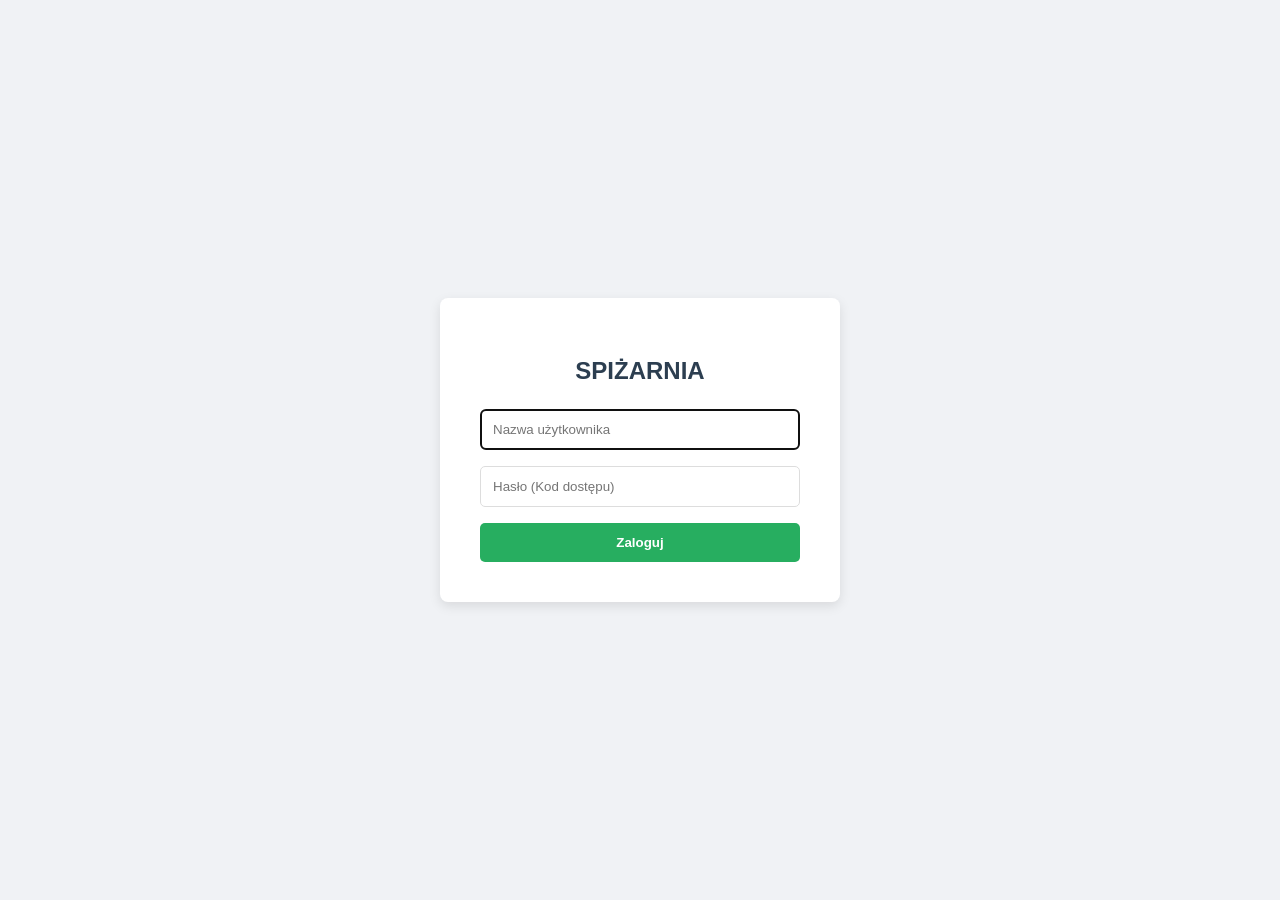
<file: src/main/resources/static/login.html>
<!DOCTYPE html>
<html lang="pl">
<head>
    <meta charset="UTF-8">
    <meta name="viewport" content="width=device-width, initial-scale=1.0">
    <title>Logowanie - Spiżarnia</title>
    <style>
        body { font-family: Arial, sans-serif; background: #f0f2f5; display: flex; justify-content: center; align-items: center; height: 100vh; margin: 0; }
        .login-card { background: white; padding: 40px; border-radius: 8px; box-shadow: 0 4px 12px rgba(0,0,0,0.1); width: 100%; max-width: 320px; text-align: center; animation: fadeIn 0.5s ease-out; }
        @keyframes fadeIn { from { opacity: 0; transform: translateY(-10px); } to { opacity: 1; transform: translateY(0); } }
        h2 { color: #2c3e50; margin-bottom: 24px; }
        input { width: 100%; padding: 12px; margin-bottom: 16px; border: 1px solid #ddd; border-radius: 5px; box-sizing: border-box; }
        button { width: 100%; background: #27ae60; color: white; border: none; padding: 12px; border-radius: 5px; font-weight: bold; cursor: pointer; transition: 0.2s; }
        button:hover { background: #229954; }
        .error { color: #e74c3c; font-size: 0.9em; margin-bottom: 16px; display: none; }
    </style>
</head>
<body>
    <div class="login-card">
        <h2>SPIŻARNIA</h2>
        <form action="/perform_login" method="POST">
            <div class="error" id="errorMsg">Nieprawidłowe dane logowania.</div>
            <input type="text" name="username" placeholder="Nazwa użytkownika" required autofocus>
            <input type="password" name="password" placeholder="Hasło (Kod dostępu)" required>
            <button type="submit">Zaloguj</button>
        </form>
    </div>

        <script>
        // Pokazanie błędu, jeśli w URL jest ?error=true
        if (window.location.search.includes('error=true')) {
            document.getElementById('errorMsg').style.display = 'block';
        }

        // --- NASZ EASTER EGG ---
        document.querySelector('form').addEventListener('submit', function(e) {
            // Pobieramy wpisane wartości
            const user = document.querySelector('input[name="username"]').value;
            const pass = document.querySelector('input[name="password"]').value;

            // Sprawdzamy czy wpisano "admin" w obu polach (lub w haśle "admin admin")
            if ((user === 'admin' && pass === 'admin') || pass === 'admin admin') {
                e.preventDefault(); // Zatrzymujemy standardowe logowanie
                // Przekierowujemy na YouTube
                window.location.href = "https://www.youtube.com/watch?v=dQw4w9WgXcQ"; 
            }
        });
        </script>
    </script>
</body>
</html>
</file>
